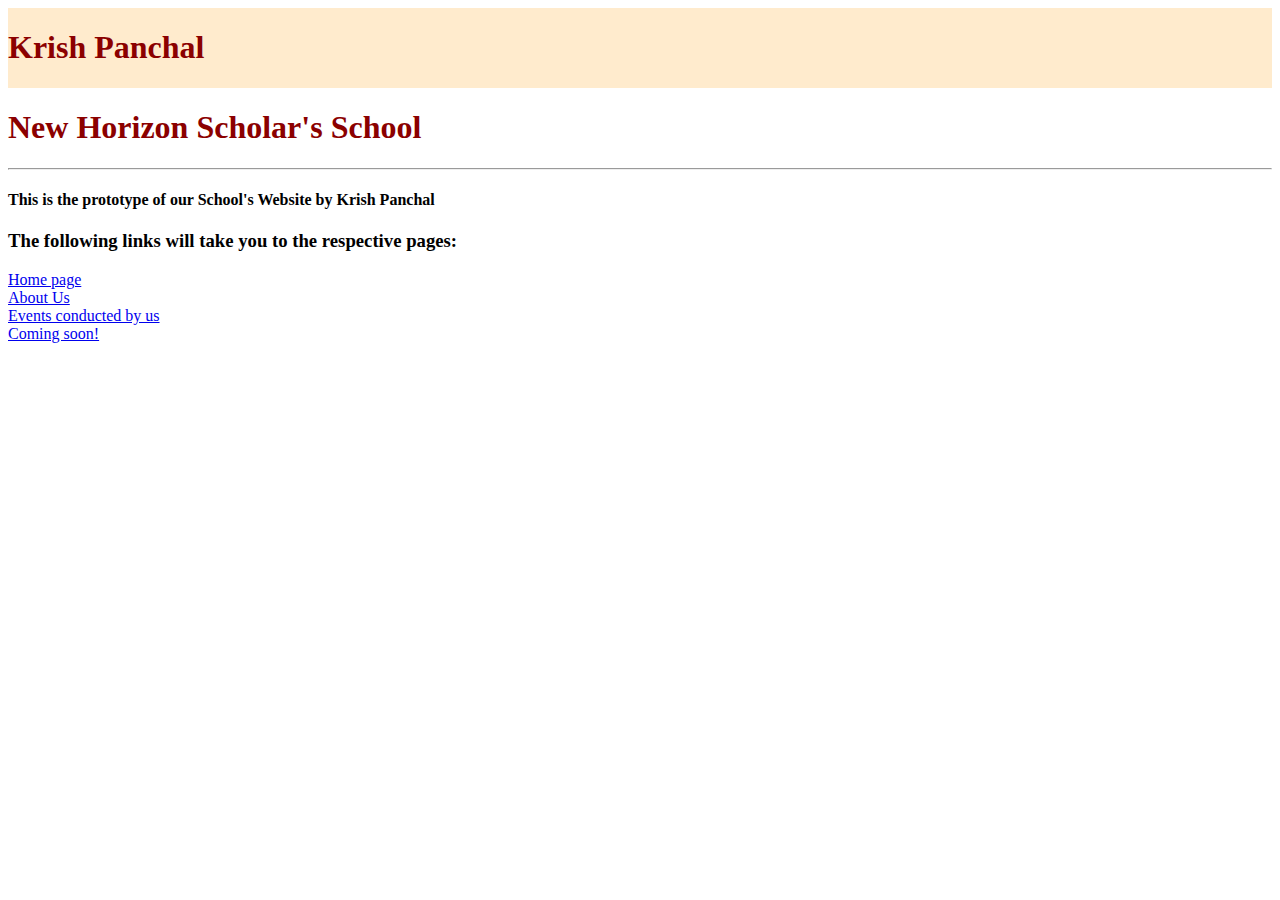
<file: index.html>
<!DOCTYPE html>
<html>
 <head>
     <title>NHSS Thane</title>

     <link rel = "stylesheet"
           type = "text/css"
           href = "style.css"
     />

 </head>

 <body>
    
  <div class = "Header">
   <h1>Krish Panchal</h1>
   </div class = "Description">
   <h1>New Horizon Scholar's School</h1>
   <hr>
   <p><h4> This is the prototype of our School's Website by Krish Panchal</h4></p>
   </div> 
  </div> 

  <div class = "Pages">
   <h3> The following links will take you to the respective pages:</h3>

   <div class = "Links">
   <li><a href = "Home.html">Home page</a></li>
   <li><a href = "About.html">About Us</a></li>
   <li><a href = "Events.html">Events conducted by us</a></li>
   <li><a href = "Coming Soon.html">Coming soon!</a></li>
   </div>  

  </div> 
  
</body>

</html>
</file>
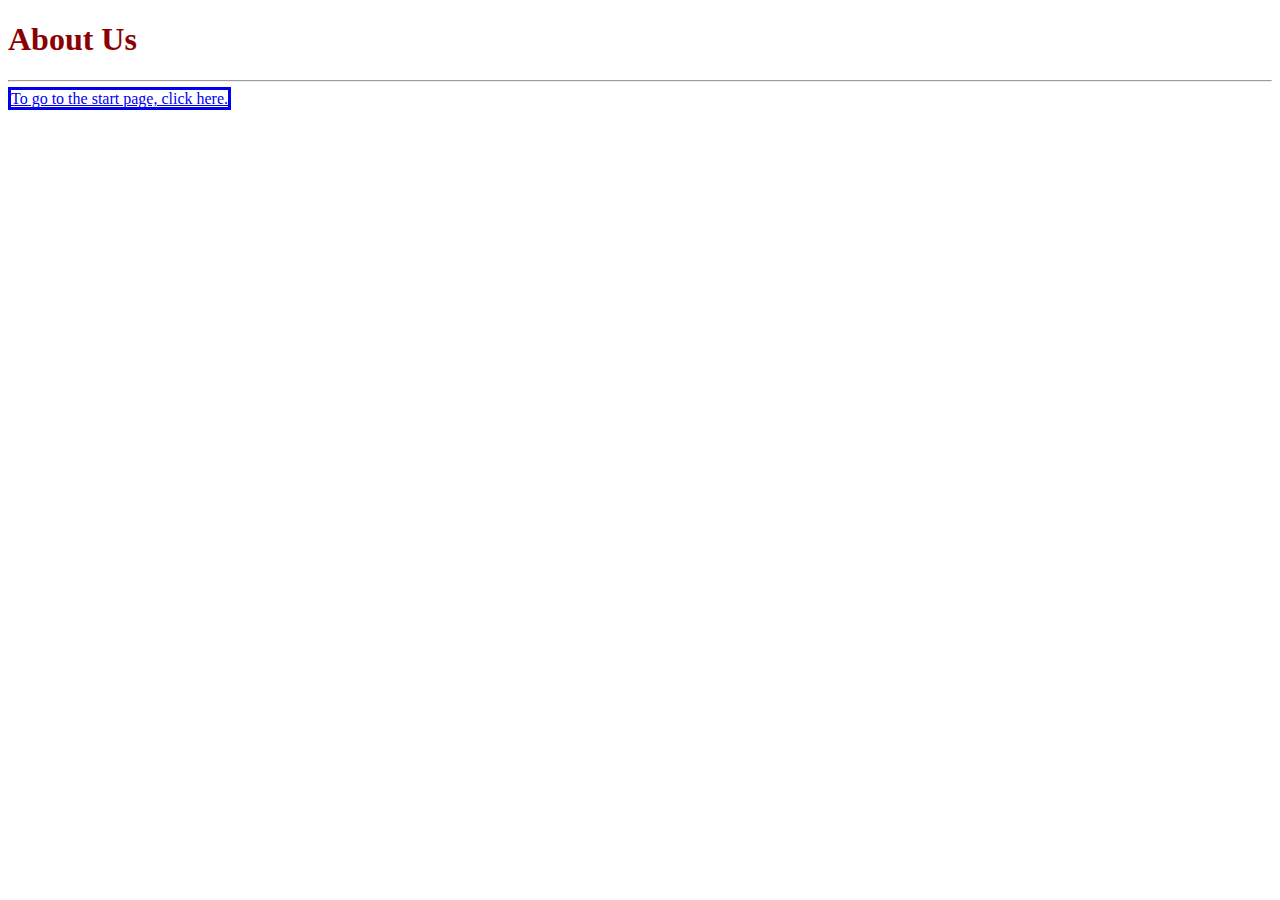
<file: About.html>
<!DOCTYPE html>
<html>
    <head>
        <title>About us</title>
        <style>
            h1
            {
                color:darkred;
            }
            a
            {
              border: solid;
            }
        </style>
    </head>

    <body>
        <h1> About Us </h1>
        <hr>
        <a href = "index.html">To go to the start page, click here.</a>

    </body>
</html>
</file>
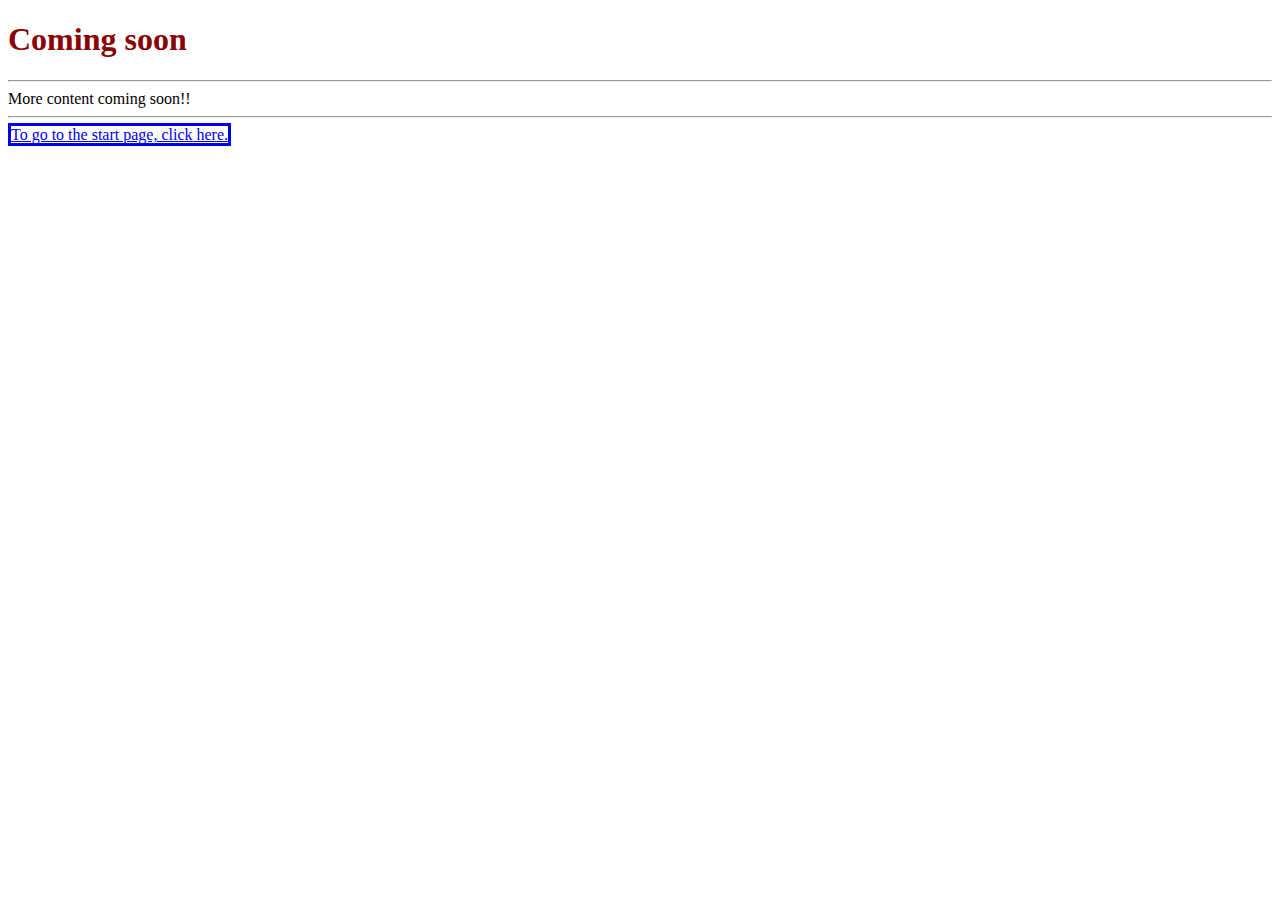
<file: Coming Soon.html>
<!DOCTYPE html>
<html>
    <head>
        <title>Coming Soon</title>
        <style>
            h1
            {
                color:darkred;
            }
            a
            {
              border: solid;
            }
        </style>
    </head>

    <body>
        <h1> Coming soon </h1>
        <hr>
        More content coming soon!!
        <hr>
        <a href = "index.html">To go to the start page, click here.</a>

    </body>
</html>
</file>
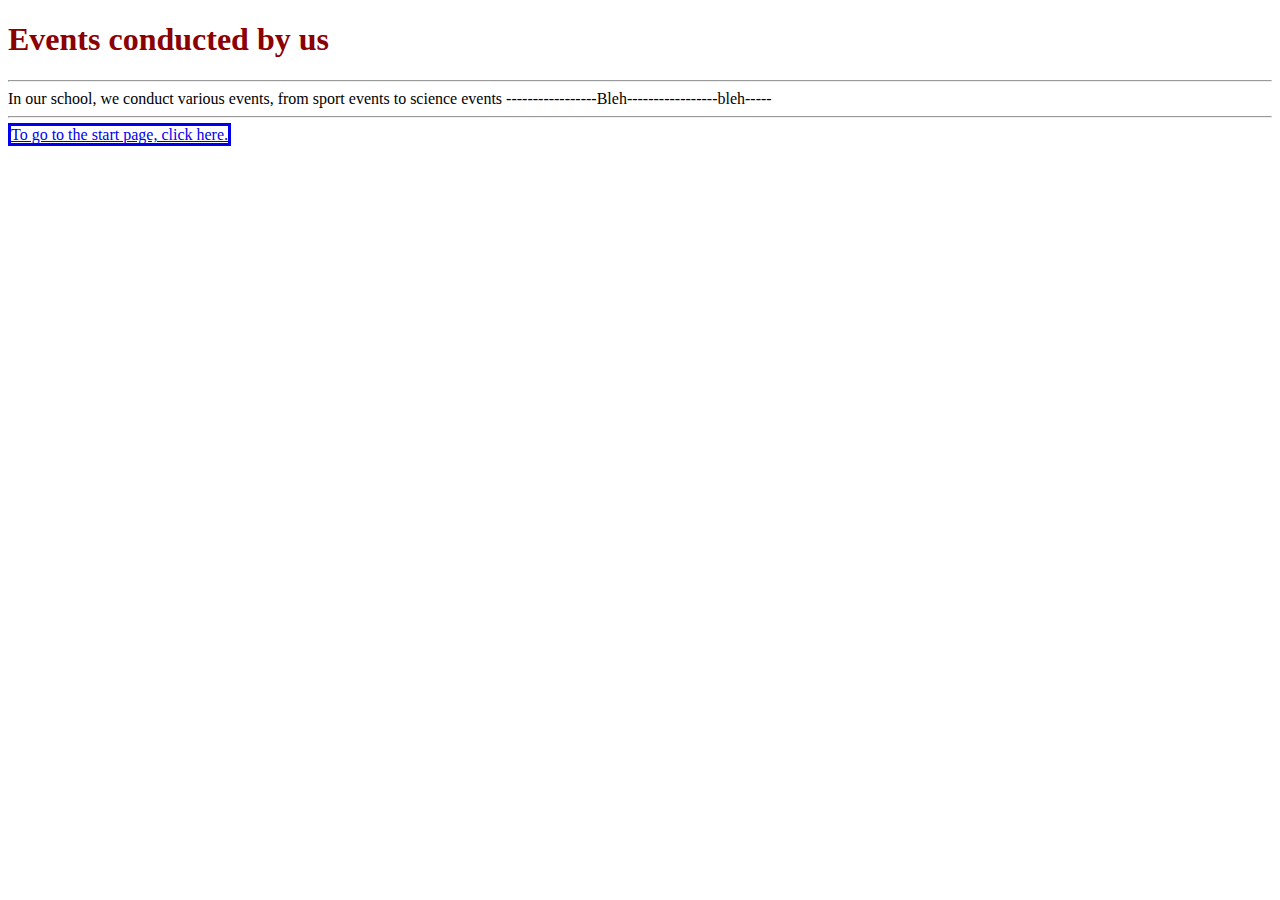
<file: Events.html>
<!DOCTYPE html>
<html>
    <head>
        <title>Events</title>
        <style>
            h1
            {
                color:darkred;
            }
            a
            {
              border: solid;
            }
        </style>
    </head>

    <body>
        <h1> Events conducted by us </h1>
         <hr>

        In our school, we conduct various events, from sport events to science events -----------------Bleh-----------------bleh-----
        <hr>
        <a href = "index.html">To go to the start page, click here.</a>

    </body>
</html>
</file>
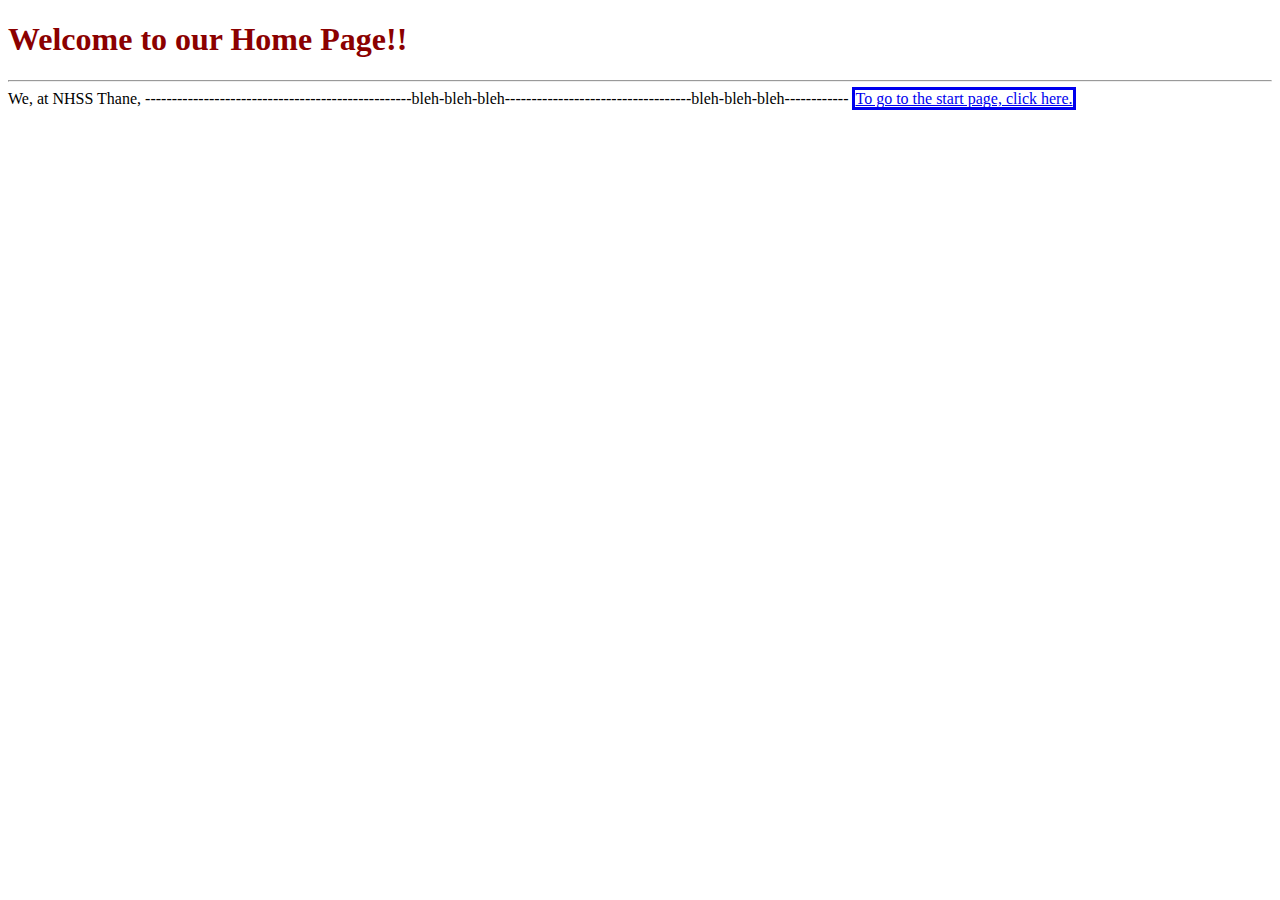
<file: Home.html>
<!DOCTYPE html>
<html>
    <head>
        <title>Home Page</title>
        <style>
            h1
            {
                color:darkred;
            }
            a
            {
              border: solid;
            }
        </style>
    </head>

    <body> 
        <h1>Welcome to our Home Page!!</h1>
        <hr>
        We, at NHSS Thane, --------------------------------------------------bleh-bleh-bleh-----------------------------------bleh-bleh-bleh------------
        
        <a href = "index.html">To go to the start page, click here.</a>
    </body>
</html>
</file>
<file: style.css>
h1
{
    color:darkred;
}

.Header
{
 background-color: blanchedalmond;
 display: flex;
 justify-content: space-between;
}

.Menu
{
 display: flex;
 flex-wrap: wrap;
 justify-content: space-evenly;
}

.Footer
{
  display: flex;
  justify-content: flex-end;  
}

p,h2
{
  text-align: center;  
}
</file>
